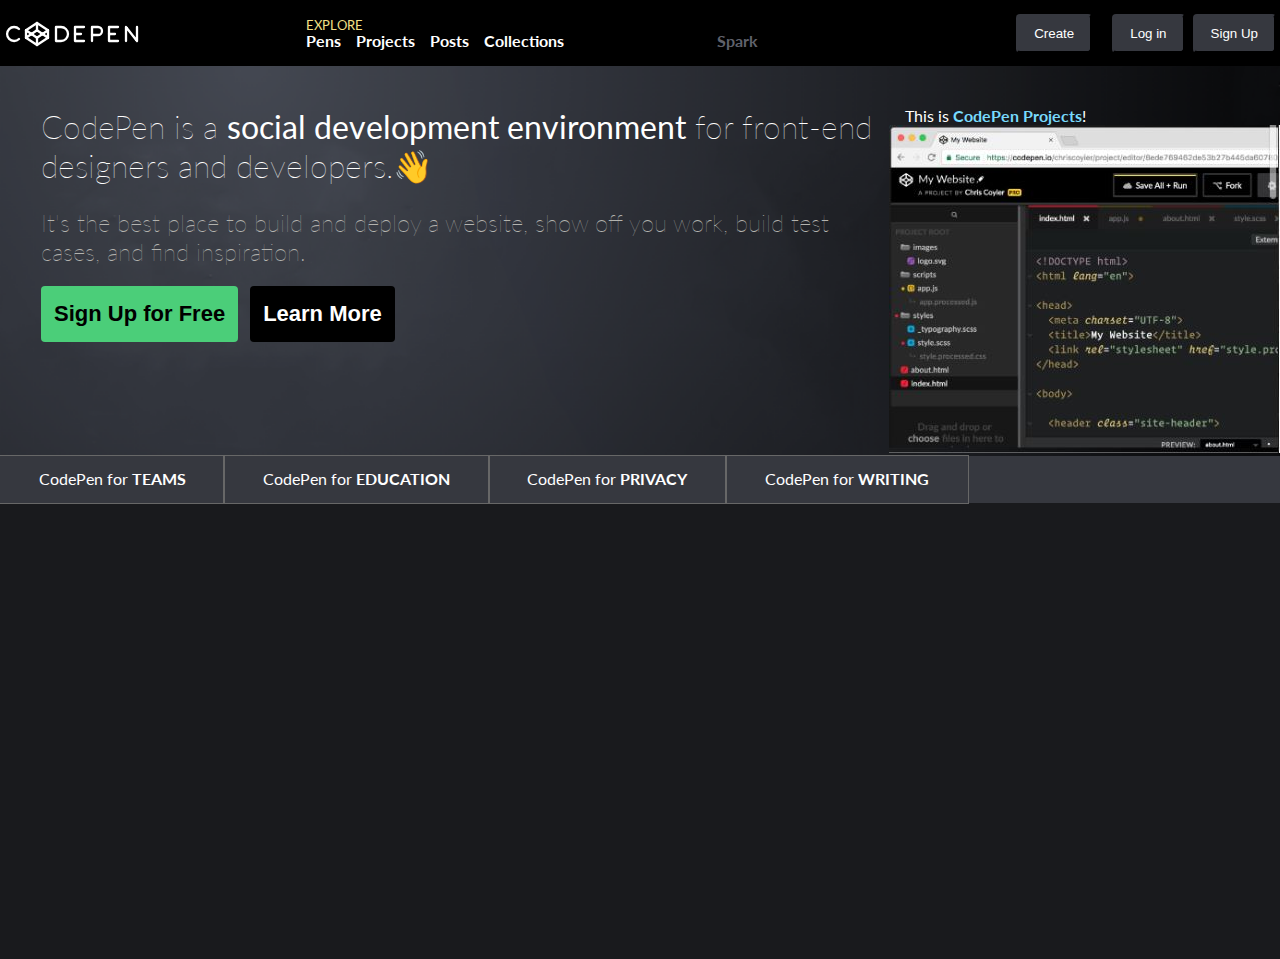
<file: index.html>
<!DOCTYPE html>
<html lang="en">
<head>
    <meta charset="UTF-8">
    <meta name="viewport" content="width=device-width, initial-scale=1.0">
    <title>Codepen</title>
    <link href="https://fonts.googleapis.com/css?family=Lato:300,400,400italic,700,700italic,900,900italic" rel="stylesheet">

    <link rel="stylesheet" href="https://use.fontawesome.com/releases/v5.2.0/css/all.css" integrity="sha384-hWVjflwFxL6sNzntih27bfxkr27PmbbK/iSvJ+a4+0owXq79v+lsFkW54bOGbiDQ" crossorigin="anonymous">
    <link rel="stylesheet" href="styles/nav.css">
    <link rel="stylesheet" href="styles/buttons.css">
    <link rel="stylesheet" href="styles/home.css">
    <link rel="stylesheet" href="styles/common.css">
    <link rel="stylesheet" href="styles/footer.css">
</head>
<body>
    <div class="navigation-wrapper">
        <div class="logo">
            <img src="images/logos/Logo.png" alt="Logo">
        </div>
        
        <div class="center-column">
            <div class="explore">
                EXPLORE
            </div>
            <div class="center-grouped">
                <p><strong>
                    <div class="top-group">Pens</div><div class="top-group">Projects</div><div class="top-group">Posts</div><div class="top-group">Collections</div>
                </strong></p>
            </div>
        </div>

        <div class="spark">
            <p><strong>Spark</strong><i class="fas fa-chevron-down"></i></p>
        </div>

        <div class="right-column">
            <button class="create">Create <i class="fas fa-chevron-down"></i></button>
            <i class="fas fa-search"></i>
            <div class="log-in-sign-up-header">
                <button class="log-in-top">Log in</button>
                <button class="sign-up-top">Sign Up</button>
            </div>
        </div>
    </div>
    <div class="main-section">

        <div class="left-column-main">
            <div class="heading-one">
                <h1>CodePen is a <strong>social development environment</strong> for front-end designers and developers.👋</h1>
            </div>

            <div class="heading-two">
                <h2>It's the best place to build and deploy a website, show off you work, build test cases, and find inspiration.</h2>
            </div>

            <div class="center-btn-group">
                <button class="sign-up">Sign Up for Free</button>
                <button class="learn-more">Learn More</button>
            </div>
        </div>

        <div class="right-column-main">
            <div class="right-text">
                    This is <strong>CodePen Projects</strong>!
            </div>
            <div class="main-img">
                <img src="images/Pictureofwebsite.JPG" alt="Website Image">
            </div>
        </div>
    </div>
    <div class="footer">
        <div class="box">
            <div class="box1">
                CodePen for <strong>TEAMS</strong>
            </div>
            <div class="box1">
                CodePen for <strong>EDUCATION</strong>
            </div>
            <div class="box1">
                CodePen for <strong>PRIVACY</strong>
            </div>
            <div class="box1">
                CodePen for <strong>WRITING</strong>
            </div>
        </div>
    </div>
    <div class="emptyspace">
    <br>
    <br>
    <br>
    <br>
    <br>
    <br>
    <br>
    <br>
    <br>
    <br>
    <br>
    <br>
    <br>
    <br>
    <br>
    <br>
    <br>
    <br>
    <br>
    <br>
    <br>
    <br>
    <br>
    <br>
    </div>
</body>
</html>
</file>
<file: styles/nav.css>
.navigation-wrapper {
    background-color: #000000;
    display: flex;
    justify-content: space-between;
    align-items: center;
    width:100%;
}

.navigation-wrapper > .center-column >.explore {
    color: #f4e187;
    margin-bottom: 0px;
    margin-top: 13px;
    font-size: smaller;
}

.navigation-wrapper > .center-column > .center-grouped {
    color: white;
    display: flex;
    justify-content: space-between;
    align-items: center;
    height: 15px;
    padding-bottom: 15px;
}

.navigation-wrapper > .right-column {
    display: flex;
    justify-content: space-between;
}

.navigation-wrapper > .right-column > i {
    color: #5f616b;
    font-size: 1.82em;
    padding: 8px;
}

.top-group {
    padding-right: 15px;
}

.spark {
    color: #5f616b;
    padding-top: 15px;
}

.spark i{
    padding-left: 15px;
    padding-right: 100px;
}

.logo {
    padding-right: 23px;
}
</file>
<file: styles/buttons.css>
.center-btn-group > .sign-up {
    background-color: #4bce79;
    color: black;
    box-sizing: border-box;
    font-size: 1.375em;
    text-shadow: none;
    line-height: 1.2;
    white-space: nowrap;
    border:0;
    border-radius: 4px;
    border-color: #4bce79;
    padding: 15px 13px;
    font-weight: bold;
}

.center-btn-group >.learn-more {
    background-color: black;
    color: white;
    box-sizing: border-box;
    font-size: 1.375em;
    text-shadow: none;
    line-height: 1.2;
    white-space: nowrap;
    border:0;
    border-radius: 4px;
    border-color: black;
    padding: 15px 13px;
    font-weight: bold;
    margin-left: 8px;
}

.navigation-wrapper > .right-column > .create {
    background-color: #36383f;
    color: white;
    outline: #36383f;
    padding: 10px 16px;
    border:3;
    border-radius: 4px;
    margin: 4px;
    border-color: #36383f;
}

.navigation-wrapper > .right-column > .create i{
    color: #4bce79;
}

.navigation-wrapper > .right-column > .log-in-sign-up-header > .log-in-top{
    background-color: #36383f;
    color: white;
    padding: 10px 16px;
    border:3;
    border-radius: 4px;
    border-color: #36383f;
    
}

.navigation-wrapper > .right-column > .log-in-sign-up-header > .sign-up-top {
    background-color: #36383f;
    color: white;
    padding: 10px 16px;
    border:3;
    border-radius: 4px;
    margin: 4px;
    border-color: #36383f;
}
</file>
<file: styles/home.css>
.main-section {
    background-image: url(../images/backgrounds/gradient.png);
    background-repeat: no-repeat;
    background-size: 100%;
    padding: 20px 41px;
    padding-bottom: 0;
    display: flex;
}
.main-section h1 {
    color: white;
    font-weight: lighter;
}

.main-section h2 {
    color: #b3b3af;
    font-weight: lighter;
    padding-right: 50px;
}

.main-img {
    width: 273px;
    margin-right: 76.8px;
}
.right-text {
    color: white;
    text-indent: 1em;
    margin-top: 20px;
}

.right-text strong {
    color: #78dafd;
}
</file>
<file: styles/common.css>
body {
    margin: 0;
    font-family: 'Lato', 'Lucida Grande', 'Lucida Sans Unicode', Tahoma, Sans-Serif;
}
</file>
<file: styles/footer.css>
.box{
    display: flex;
    background-color: #36383f;
    height:47px;
    text-align: center;
}
.box > .box1 {
    color: white;
    outline: #676767;
    outline-width: 1px;
    outline-style: solid;
    padding: 13px 38.7px;
}

@font-face {
    font-family: "DTL Nobel T Condensed Bold";
    src: url(/DTL\ Nobel\ T\ Condensed\ Bold.otf);
}
.box1 strong {
    font-family: "DTL Nobel T Condensed Bold" sans-serif ;
}

.emptyspace {
    background-color: #191a1d;
    height: 100%;
}
</file>
